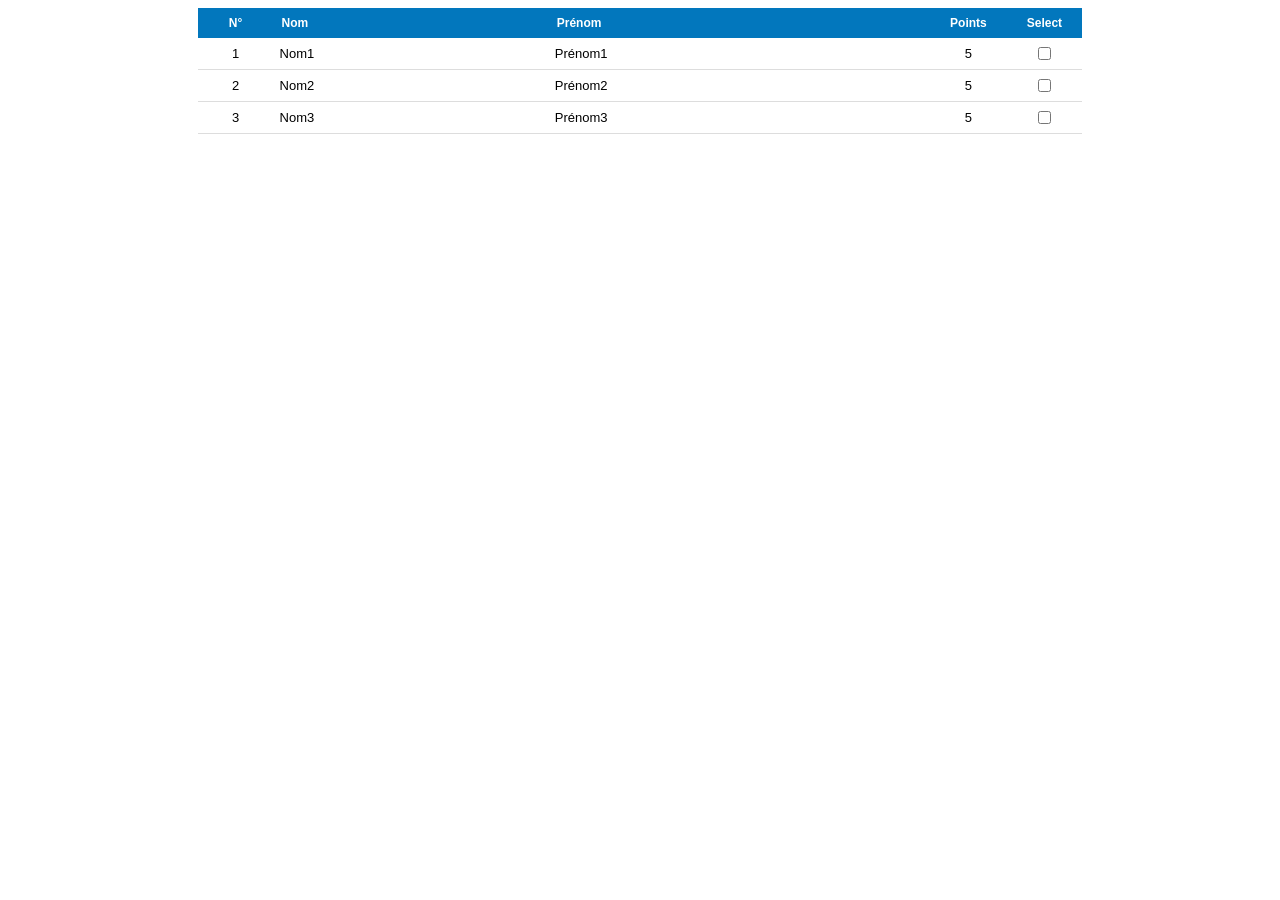
<file: etape1/index.html>
<!DOCTYPE html>
<html lang="fr">
	<head>
		<meta charset="utf-8">
		<title>CRUD Persons</title>
		<link rel="stylesheet" href="style.css">
	</head>
	<body>
		<div id="table_container">
			<table id="table">
				<tr>
					<th class="col_number">N°</th>
					<th class="col_text">Nom</th>
					<th class="col_text">Prénom</th>
					<th class="col_number">Points</th>
					<th class="col_chkbox">Select</th>
				</tr>
				<tr class="row">
					<td class="col_number">1</td>
					<td class="col_text">Nom1</td>
					<td class="col_text">Prénom1</td>
					<td class="col_number">5</td>
					<td class="col_chkbox"><input type="checkbox"/></td>
				</tr>
				<tr class="row">
					<td class="col_number">2</td>
					<td class="col_text">Nom2</td>
					<td class="col_text">Prénom2</td>
					<td class="col_number">5</td>
					<td class="col_chkbox"><input type="checkbox"/></td>
				</tr>
				<tr class="row">
					<td class="col_number">3</td>
					<td class="col_text">Nom3</td>
					<td class="col_text">Prénom3</td>
					<td class="col_number">5</td>
					<td class="col_chkbox"><input type="checkbox"/></td>
				</tr>
			</table>
		</div>
	</body>
</html>
</file>
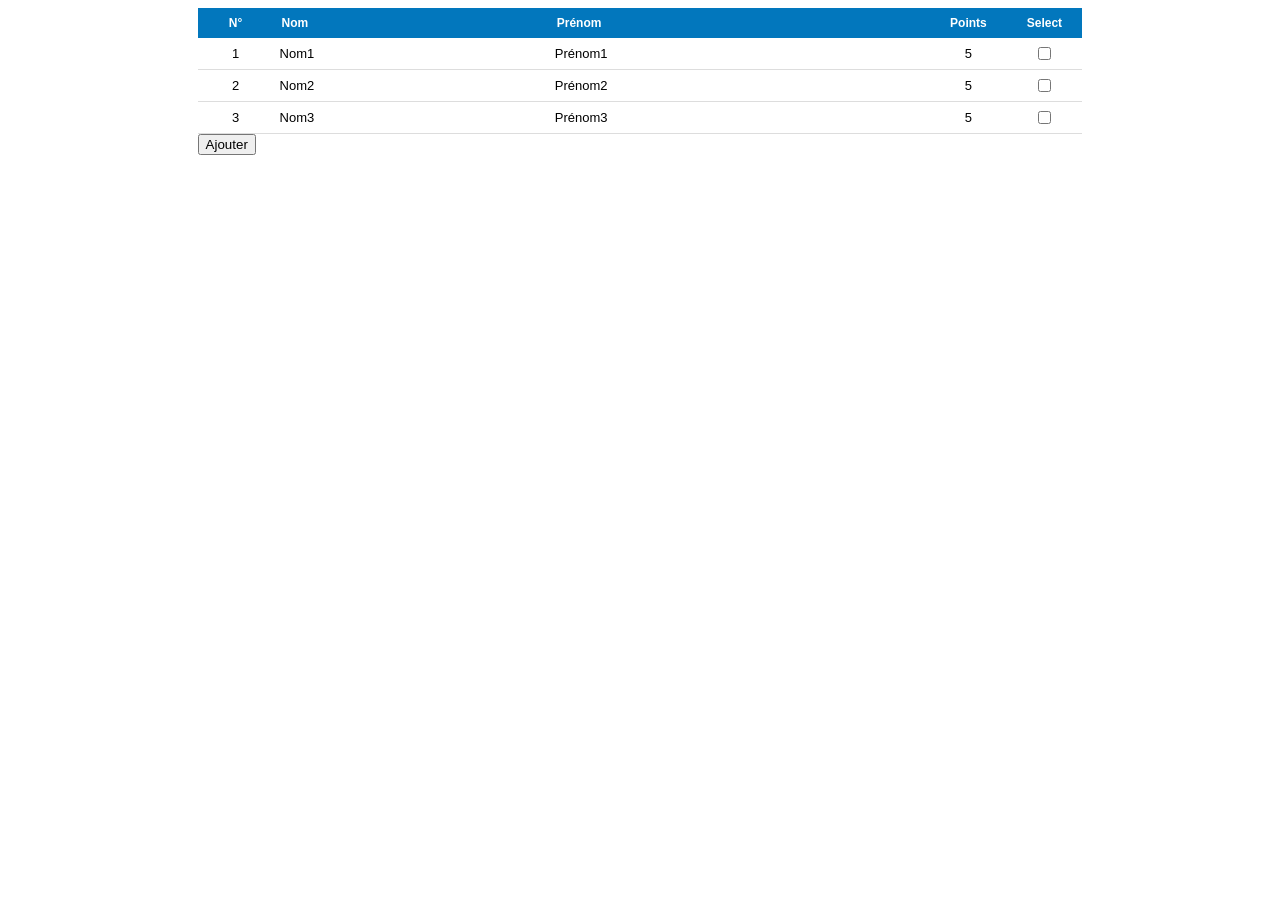
<file: etape2/index.html>
<!DOCTYPE html>
<html lang="fr">
	<head>
		<meta charset="utf-8">
		<title>CRUD Persons</title>
		<link rel="stylesheet" href="style.css">
	</head>
	<body>
		<div id="table_container">
			<table id="table">
				<tr>
					<th class="col_number">N°</th>
					<th class="col_text">Nom</th>
					<th class="col_text">Prénom</th>
					<th class="col_number">Points</th>
					<th class="col_chkbox">Select</th>
				</tr>
				<tr class="row">
					<td class="col_number">1</td>
					<td class="col_text">Nom1</td>
					<td class="col_text">Prénom1</td>
					<td class="col_number">5</td>
					<td class="col_chkbox"><input type="checkbox"/></td>
				</tr>
				<tr class="row">
					<td class="col_number">2</td>
					<td class="col_text">Nom2</td>
					<td class="col_text">Prénom2</td>
					<td class="col_number">5</td>
					<td class="col_chkbox"><input type="checkbox"/></td>
				</tr>
				<tr class="row">
					<td class="col_number">3</td>
					<td class="col_text">Nom3</td>
					<td class="col_text">Prénom3</td>
					<td class="col_number">5</td>
					<td class="col_chkbox"><input type="checkbox"/></td>
				</tr>
			</table>
			<button onclick="doInsertRowTable(99, 'nom', 'prenom', 10)">Ajouter</button>
		</div>
		<script src="script.js"></script>
	</body>
</html>
</file>
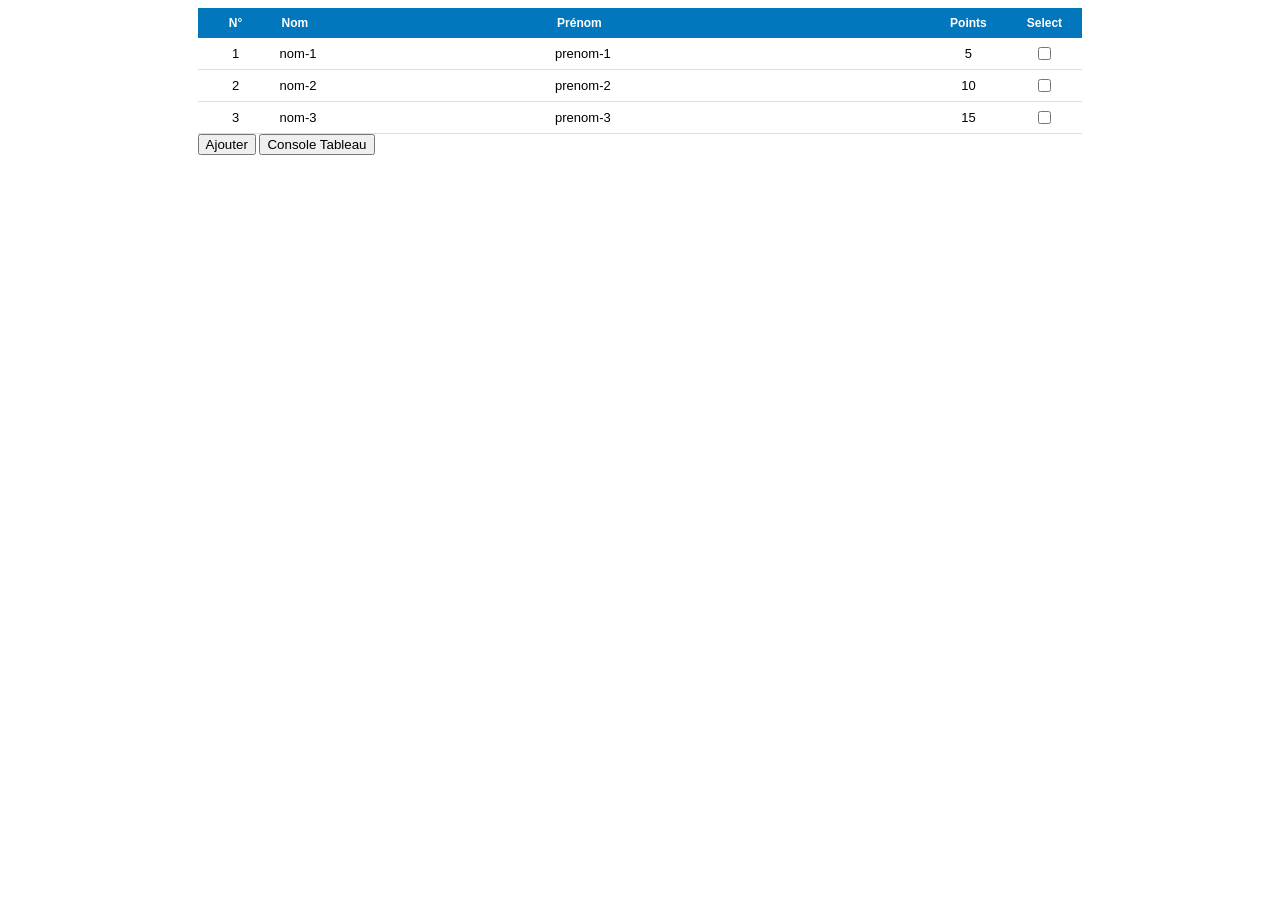
<file: etape3/index.html>
<!DOCTYPE html>
<html lang="fr">
	<head>
		<meta charset="utf-8">
		<title>CRUD Persons</title>
		<link rel="stylesheet" href="style.css">
	</head>
	<body>
		<div id="table_container">
			<table id="table">
				<tr>
					<th class="col_number">N°</th>
					<th class="col_text">Nom</th>
					<th class="col_text">Prénom</th>
					<th class="col_number">Points</th>
					<th class="col_chkbox">Select</th>
				</tr>
			</table>
			<button onclick="doInsertRowTable(99, 'nom', 'prenom', 10)">Ajouter</button>
			<button onclick="consoleTableau()">Console Tableau</button>
		</div>
		<script src="script.js"></script>
	</body>
</html>
</file>
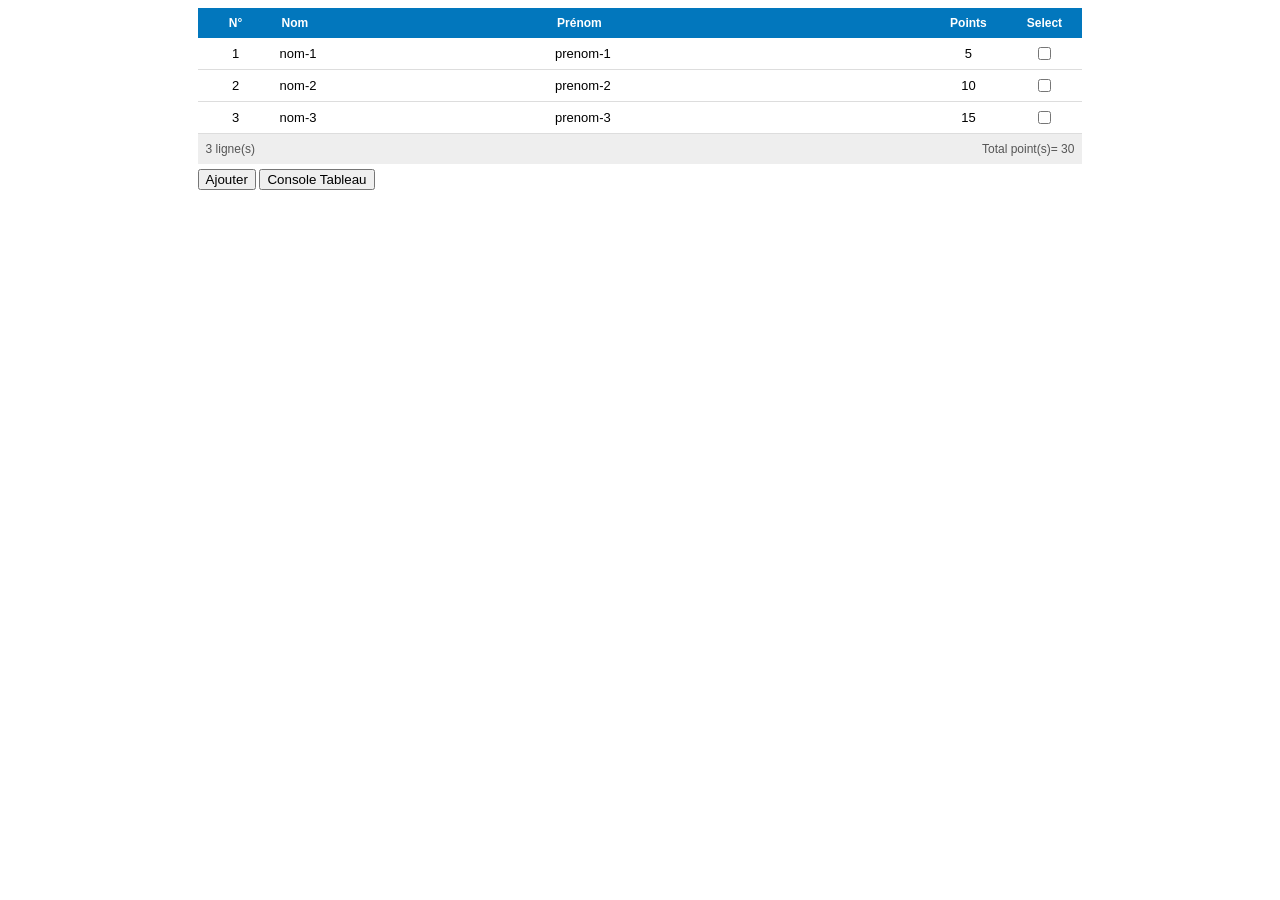
<file: etape4/index.html>
<!DOCTYPE html>
<html lang="fr">
	<head>
		<meta charset="utf-8">
		<title>CRUD Persons</title>
		<link rel="stylesheet" href="style.css">
	</head>
	<body>
		<div id="table_container">
			<table id="table">
				<tr>
					<th class="col_number">N°</th>
					<th class="col_text">Nom</th>
					<th class="col_text">Prénom</th>
					<th class="col_number">Points</th>
					<th class="col_chkbox">Select</th>
				</tr>
			</table>
			<div id="container_summary">
				<p id="p1">0 ligne(s)</p>
				<p id="p2"></p>
				<p id="p3">Totale point(s)= 0</p>
			</div>
			<button onclick="doInsert('nom', 'prenom', 10)">Ajouter</button>
			<button onclick="consoleTableau()">Console Tableau</button>
		</div>
		<script src="script.js"></script>
	</body>
</html>
</file>
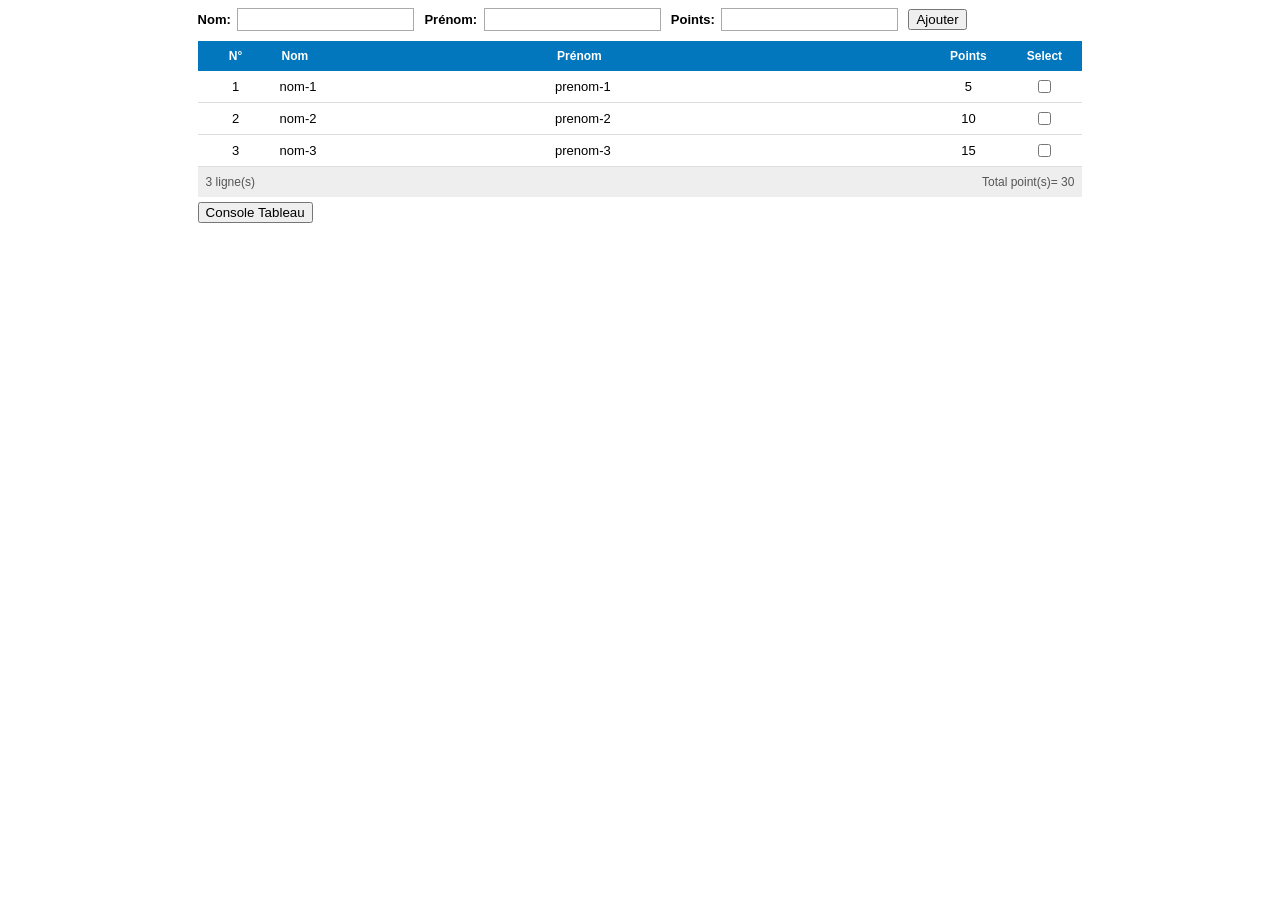
<file: etape5/index.html>
<!DOCTYPE html>
<html lang="fr">
	<head>
		<meta charset="utf-8">
		<title>CRUD Persons</title>
		<link rel="stylesheet" href="style.css">
	</head>
	<body>
		<div id="table_container">
			<div id="form_container">
				<div class="form_group">
					<label class="form_label">Nom:</label>
					<input type="text" id="form_nom" class="form_field"/>
				</div>
				<div class="form_group">
					<label class="form_label">Prénom:</label>
					<input type="text" id="form_prenom" class="form_field"/>
				</div>
				<div class="form_group">
					<label class="form_label">Points:</label>
					<input type="number" id="form_points" class="form_field"/>
				</div>
				<button onclick="doNewData()">Ajouter</button>
			</div>
			<table id="table">
				<tr>
					<th class="col_number">N°</th>
					<th class="col_text">Nom</th>
					<th class="col_text">Prénom</th>
					<th class="col_number">Points</th>
					<th class="col_chkbox">Select</th>
				</tr>
			</table>
			<div id="container_summary">
				<p id="p1">0 ligne(s)</p>
				<p id="p2"></p>
				<p id="p3">Totale point(s)= 0</p>
			</div>
			<button onclick="consoleTableau()">Console Tableau</button>
		</div>
		<script src="script.js"></script>
	</body>
</html>
</file>
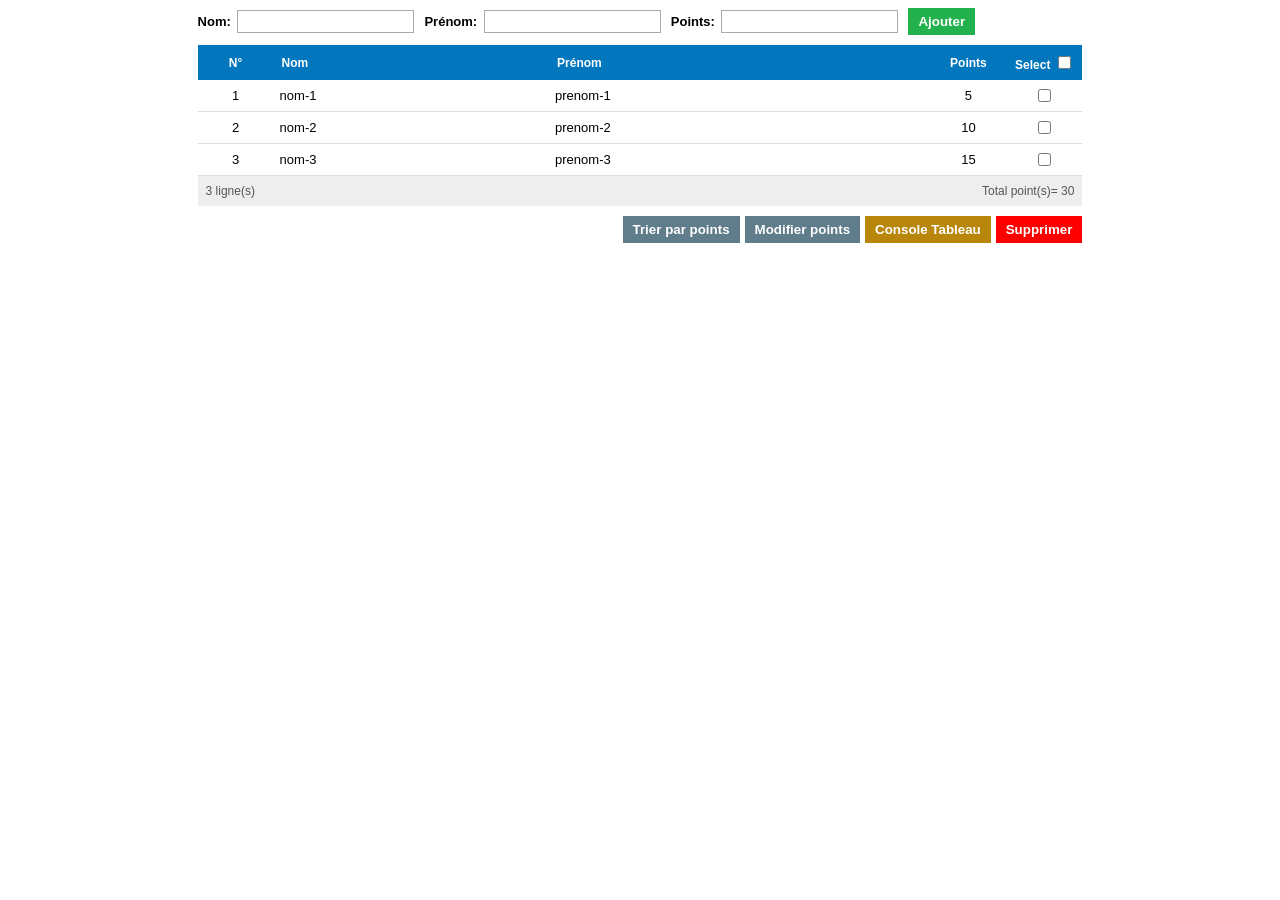
<file: etape6/index.html>
<!DOCTYPE html>
<html lang="fr">
	<head>
		<meta charset="utf-8">
		<title>CRUD Persons</title>
		<link rel="stylesheet" href="style.css">
	</head>
	<body>
		<div id="table_container">
			<div id="form_container">
				<div class="form_group">
					<label class="form_label">Nom:</label>
					<input type="text" id="form_nom" class="form_field"/>
				</div>
				<div class="form_group">
					<label class="form_label">Prénom:</label>
					<input type="text" id="form_prenom" class="form_field"/>
				</div>
				<div class="form_group">
					<label class="form_label">Points:</label>
					<input type="number" id="form_points" class="form_field"/>
				</div>
				<button class="btn-add" onclick="doNewData()">Ajouter</button>
			</div>
			<table id="table">
				<tr>
					<th class="col_number">N°</th>
					<th class="col_text">Nom</th>
					<th class="col_text">Prénom</th>
					<th class="col_number">Points</th>
					<th class="col_chkbox">Select <input type="checkbox" id="chk_all" onchange="selectAll()"/></th>
				</tr>
			</table>
			<div id="container_summary">
				<p id="p1">0 ligne(s)</p>
				<p id="p2"></p>
				<p id="p3">Totale point(s)= 0</p>
			</div>
			<div id="container_btn">
				<button class="btn-sort" onclick="sortByPoints()">Trier par points</button>
				<button class="btn-edit" onclick="editPoints()">Modifier points</button>
				<button class="btn-consol" onclick="consoleTableau()">Console Tableau</button>
				<button class="btn-del" onclick="deleteRow()">Supprimer</button>
			</div>
		</div>
		<script src="script.js"></script>
	</body>
</html>
</file>
<file: etape1/style.css>
#table_container {
	width: 70%;
	margin: auto;
	font-family: Calibri, Arial, sans-serif;
	font-size: 13px;
}

table {
	width: 100%;
	border-collapse: collapse;
}

th {
	background-color: #0277bd;
	color: white;
	padding: 8px;
	font-size: 12px;
}

td {
	padding: 6px;
	border-bottom: 1px solid #ddd;
}

.col_number {
	width: 60px;
	text-align: center;
}

.col_text {
	text-align: left;
}

.col_chkbox {
	width: 60px;
	text-align: center;
}
</file>
<file: etape2/style.css>
#table_container {
	width: 70%;
	margin: auto;
	font-family: Calibri, Arial, sans-serif;
	font-size: 13px;
}

table {
	width: 100%;
	border-collapse: collapse;
}

th {
	background-color: #0277bd;
	color: white;
	padding: 8px;
	font-size: 12px;
}

td {
	padding: 6px;
	border-bottom: 1px solid #ddd;
}

.col_number {
	width: 60px;
	text-align: center;
}

.col_text {
	text-align: left;
}

.col_chkbox {
	width: 60px;
	text-align: center;
}
</file>
<file: etape3/style.css>
#table_container {
	width: 70%;
	margin: auto;
	font-family: Calibri, Arial, sans-serif;
	font-size: 13px;
}

table {
	width: 100%;
	border-collapse: collapse;
}

th {
	background-color: #0277bd;
	color: white;
	padding: 8px;
	font-size: 12px;
}

td {
	padding: 6px;
	border-bottom: 1px solid #ddd;
}

.col_number {
	width: 60px;
	text-align: center;
}

.col_text {
	text-align: left;
}

.col_chkbox {
	width: 60px;
	text-align: center;
}
</file>
<file: etape4/style.css>
#table_container {
	width: 70%;
	margin: auto;
	font-family: Calibri, Arial, sans-serif;
	font-size: 13px;
}

table {
	width: 100%;
	border-collapse: collapse;
}

th {
	background-color: #0277bd;
	color: white;
	padding: 8px;
	font-size: 12px;
}

td {
	padding: 6px;
	border-bottom: 1px solid #ddd;
}

.col_number {
	width: 60px;
	text-align: center;
}

.col_text {
	text-align: left;
}

.col_chkbox {
	width: 60px;
	text-align: center;
}

#container_summary {
	display: flex;
	justify-content: space-between;
	background-color: #eee;
	color: #555;
	font-size: 12px;
	padding: 8px;
	margin-bottom: 5px;
}

#container_summary p {
	margin: 0;
}
</file>
<file: etape5/style.css>
#table_container {
	width: 70%;
	margin: auto;
	font-family: Calibri, Arial, sans-serif;
	font-size: 13px;
}

table {
	width: 100%;
	border-collapse: collapse;
}

th {
	background-color: #0277bd;
	color: white;
	padding: 8px;
	font-size: 12px;
}

td {
	padding: 6px;
	border-bottom: 1px solid #ddd;
}

.col_number {
	width: 60px;
	text-align: center;
}

.col_text {
	text-align: left;
}

.col_chkbox {
	width: 60px;
	text-align: center;
}

#container_summary {
	display: flex;
	justify-content: space-between;
	background-color: #eee;
	color: #555;
	font-size: 12px;
	padding: 8px;
	margin-bottom: 5px;
}

#container_summary p {
	margin: 0;
}

#form_container {
	display: flex;
	align-items: center;
	margin-bottom: 10px;
}

.form_group {
	margin-right: 10px;
}

.form_label {
	font-weight: bold;
	margin-right: 3px;
}

.form_field {
	padding: 3px;
	border: 1px solid #aaa;
}
</file>
<file: etape6/style.css>
#table_container {
	width: 70%;
	margin: auto;
	font-family: Calibri, Arial, sans-serif;
	font-size: 13px;
}

table {
	width: 100%;
	border-collapse: collapse;
}

th {
	background-color: #0277bd;
	color: white;
	padding: 8px;
	font-size: 12px;
}

td {
	padding: 6px;
	border-bottom: 1px solid #ddd;
}

.col_number {
	width: 60px;
	text-align: center;
}

.col_text {
	text-align: left;
}

.col_chkbox {
	width: 60px;
	text-align: center;
}

#container_summary {
	display: flex;
	justify-content: space-between;
	background-color: #eee;
	color: #555;
	font-size: 12px;
	padding: 8px;
	margin-bottom: 5px;
}

#container_summary p {
	margin: 0;
}

#form_container {
	display: flex;
	align-items: center;
	margin-bottom: 10px;
}

.form_group {
	margin-right: 10px;
}

.form_label {
	font-weight: bold;
	margin-right: 3px;
}

.form_field {
	padding: 3px;
	border: 1px solid #aaa;
}

#container_btn {
	display: flex;
	justify-content: flex-end;
	margin-top: 10px;
}

#container_btn button {
	margin-left: 5px;
}

.btn-add, .btn-del, .btn-consol, .btn-sort, .btn-edit {
	border: none;
	color: white;
	font-weight: bold;
	padding: 6px 10px;
	cursor: pointer;
}

.btn-add {
	background-color: #22b14c;
}

.btn-del {
	background-color: red;
}

.btn-consol {
	background-color: #b8860b;
}

.btn-sort, .btn-edit {
	background-color: #607d8b;
}
</file>
